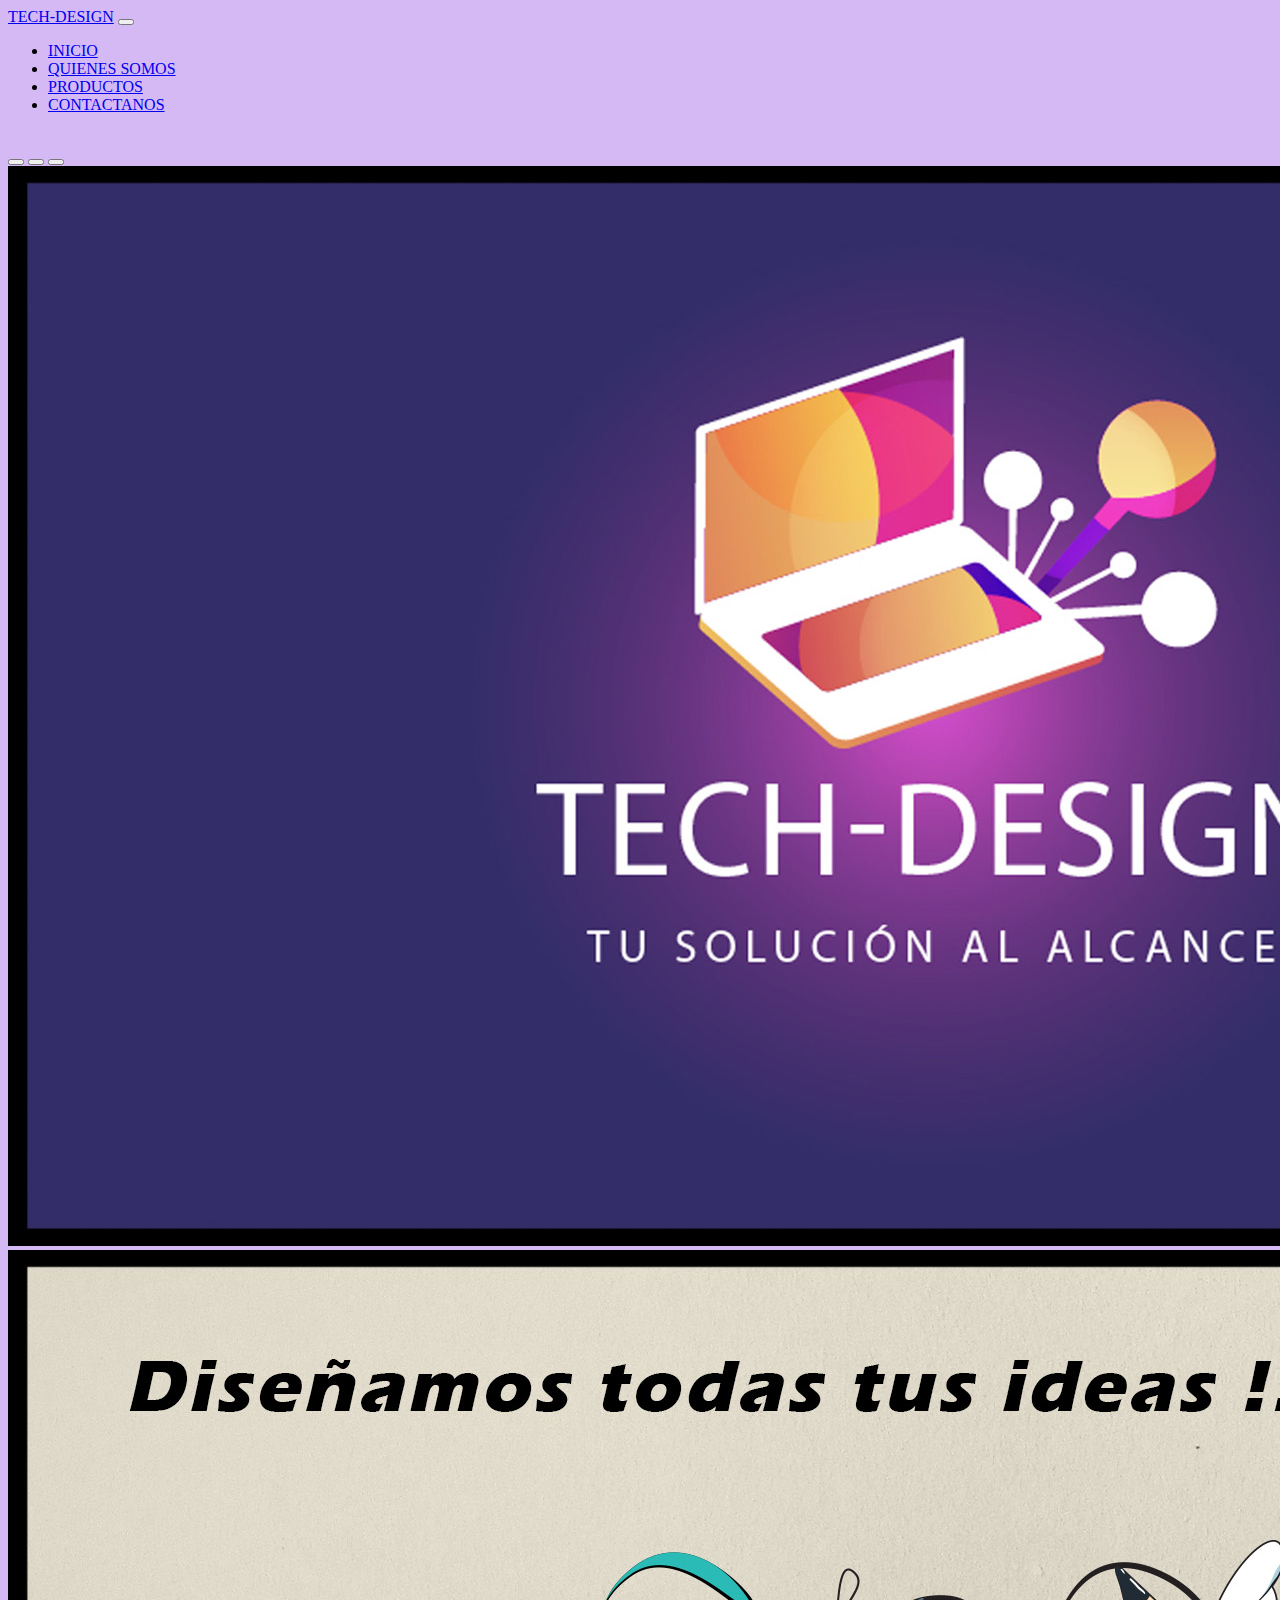
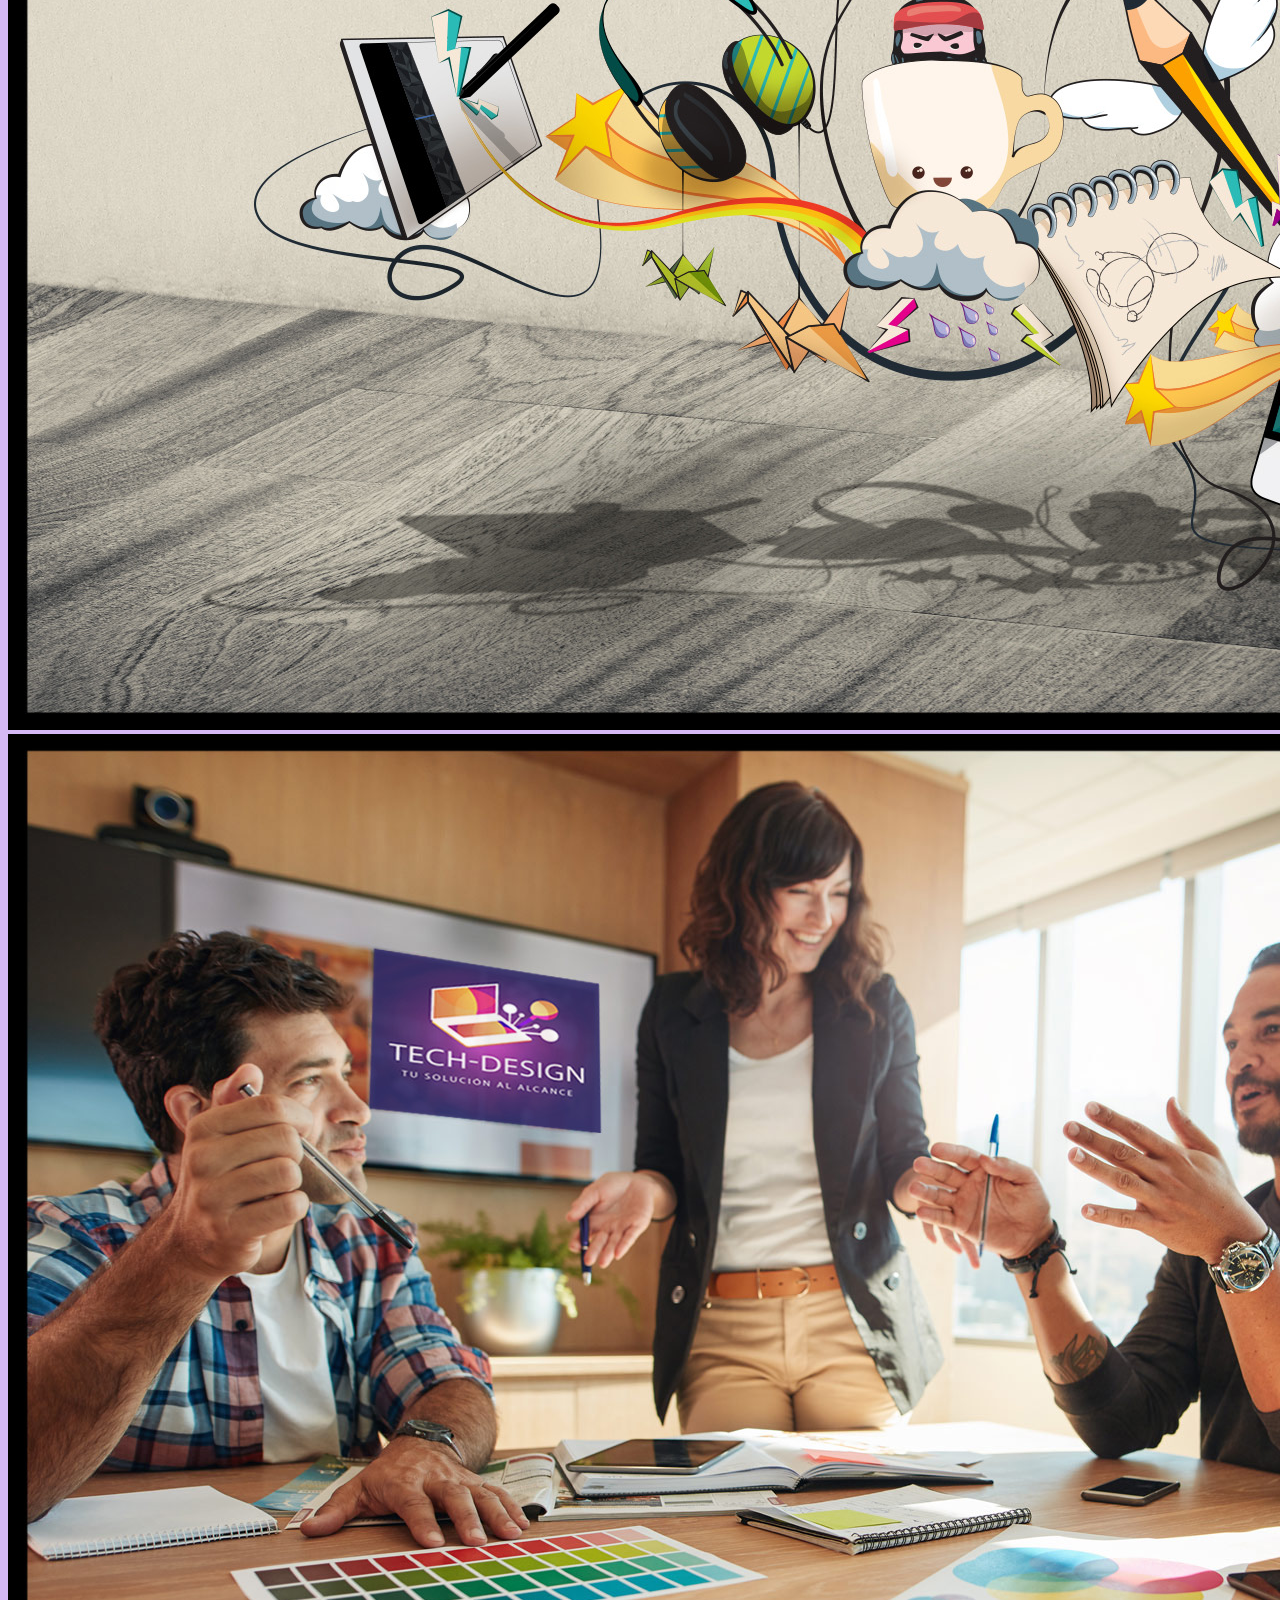
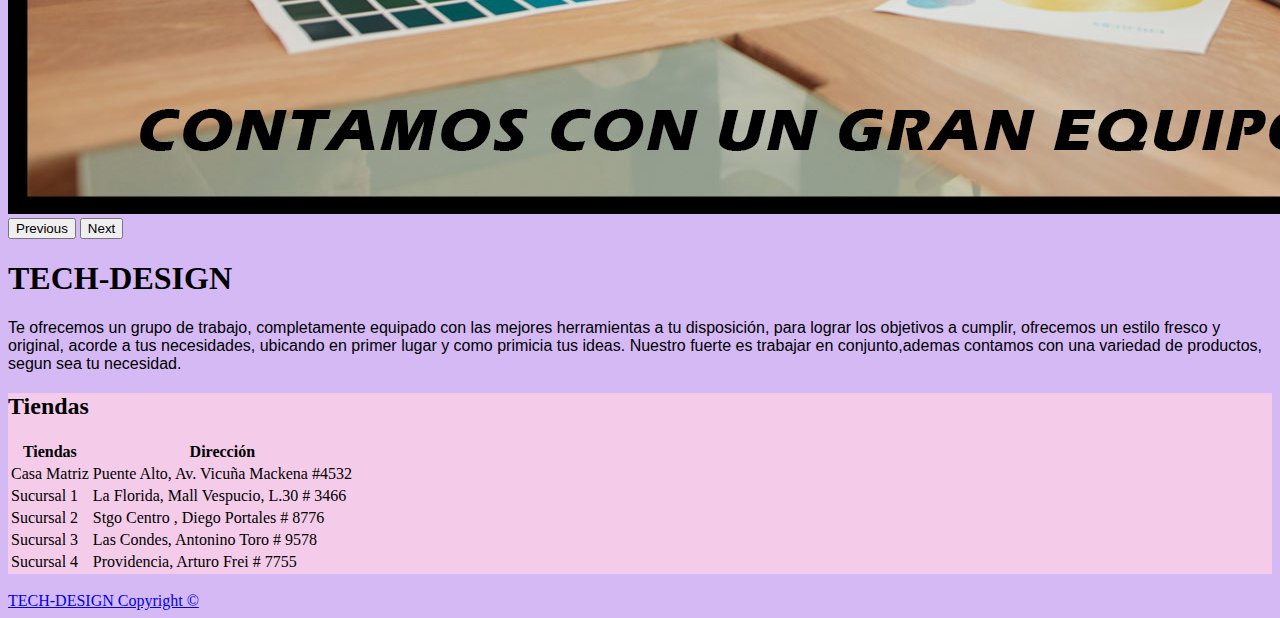
<file: 880-1_George Pereira_Melissa_Villela_P3/html/index.html>
<!DOCTYPE html>
<html lang="en">
<head>
    <meta charset="UTF-8">
    <meta name="viewport" content="width=device-width, initial-scale=1.0">

    <link href="https://cdn.jsdelivr.net/npm/bootstrap@5.1.3/dist/css/bootstrap.min.css" rel="stylesheet" integrity="sha384-1BmE4kWBq78iYhFldvKuhfTAU6auU8tT94WrHftjDbrCEXSU1oBoqyl2QvZ6jIW3" crossorigin="anonymous">

    <script src="https://cdn.jsdelivr.net/npm/bootstrap@5.1.3/dist/js/bootstrap.bundle.min.js" integrity="sha384-ka7Sk0Gln4gmtz2MlQnikT1wXgYsOg+OMhuP+IlRH9sENBO0LRn5q+8nbTov4+1p" crossorigin="anonymous"></script>
    
    <link rel="stylesheet" href="css/estilo.css">

    <title>TECH-DESIGN</title>
</head> 
<body>
<!-- navbar MENU-->

    <nav class="navbar navbar-expand-lg navbar-dark bg-dark">
        <div class="container-fluid">
          <a class="navbar-brand" href="#">TECH-DESIGN</a>
          <button class="navbar-toggler" type="button" data-bs-toggle="collapse" data-bs-target="#navbarNav" aria-controls="navbarNav" aria-expanded="false" aria-label="Toggle navigation">
            <span class="navbar-toggler-icon"></span>
          </button>
          <div class="collapse navbar-collapse" id="navbarNav">
            <ul class="navbar-nav ms-auto">
              <li class="nav-item">
                <a class="nav-link active" aria-current="page" href="index.html">INICIO</a>
              </li>
            
              <li class="nav-item">
                <a class="nav-link active " href="quienes-somos.html">QUIENES SOMOS</a>
                
              </li>
              <li class="nav-item">
                
                <a class="nav-link active" href="productos.html">PRODUCTOS</a>
              </li>
            </li>
            <li class="nav-item">
              
              <a class="nav-link active" href="formulario.html">CONTACTANOS</a>
            </li>
            </ul>
          </div>
        </div>
      </nav>
    <div class="container" my-4>
     <div class="row">

        

<!-- Carrusel-->
<br>
<div id="carouselExampleIndicators" class="carousel slide" data-bs-ride="carousel">
  <div class="carousel-indicators">
    <button type="button" data-bs-target="#carouselExampleIndicators" data-bs-slide-to="0" class="active" aria-current="true" aria-label="Slide 1"></button>
    <button type="button" data-bs-target="#carouselExampleIndicators" data-bs-slide-to="1" aria-label="Slide 2"></button>
    <button type="button" data-bs-target="#carouselExampleIndicators" data-bs-slide-to="2" aria-label="Slide 3"></button>
  </div>
  <div class="carousel-inner mt-5 mb-5">
    <div class="carousel-item active">
      <img src="img/portada1.jpg" class="d-block w-100" alt="...">
    </div>
    <div class="carousel-item">
      <img src="img/portada22.jpg" class="d-block w-100" alt="...">
    </div>
    <div class="carousel-item">
      <img src="img/portada33.jpg" class="d-block w-100" alt="...">
    </div>
  </div>
  <button class="carousel-control-prev" type="button" data-bs-target="#carouselExampleIndicators" data-bs-slide="prev">
    <span class="carousel-control-prev-icon" aria-hidden="true"></span>
    <span class="visually-hidden">Previous</span>
  </button>
  <button class="carousel-control-next" type="button" data-bs-target="#carouselExampleIndicators" data-bs-slide="next">
    <span class="carousel-control-next-icon" aria-hidden="true"></span>
    <span class="visually-hidden">Next</span>
  </button>
</div>


<h1 class="text-center" class="Titulo">TECH-DESIGN </h1> 
<div class="row row-cols-1 row-cols-md-3 g-4 py-1"></div>


<p class="Texto">Te ofrecemos un grupo de trabajo, completamente equipado con las mejores herramientas a tu disposición, para lograr los objetivos a cumplir, ofrecemos un estilo fresco y original, acorde a tus necesidades, ubicando en primer lugar y como primicia tus ideas.

  Nuestro fuerte es trabajar en conjunto,ademas contamos con una variedad de productos, segun sea tu necesidad.</p>
<div class="row row-cols-1 row-cols-md-3 g-4 py-5"></div>



        
        <!-- Creando una tabla-->
        <div class="text-center" class="col-sm-12 col-md-4 col-lg-4 col-xl-4 mt-5" style="background-color: rgb(244, 204, 234);">
          <h2> Tiendas</h2>  
          <table class="table table-dark table-striped">
                <thead>
                  <tr>
                    
                    <th> Tiendas </th>
                    <th> Dirección </th> 
                  </tr>
                </thead>
                <tbody>
                  <tr>
                    <td> Casa Matriz </td>
                    <td> Puente Alto, Av. Vicuña Mackena #4532</td>
                    
                  </tr>
                  <tr>
                    <td> Sucursal 1 </td>
                    <td> La Florida, Mall Vespucio, L.30 # 3466 </td>
                    
                  </tr>
                  <tr>
                    <td> Sucursal 2 </td>
                    <td> Stgo Centro , Diego Portales # 8776 </td>
                    
                  </tr>
                  <tr>
                    <td> Sucursal 3 </td>
                    <td> Las Condes, Antonino Toro # 9578 </td>
                    
                  </tr>
                  <tr>
                    <td> Sucursal 4</td>
                    <td> Providencia, Arturo Frei # 7755</td>
                    
                  </tr>
                  
                </tbody>
            
            </table> 
        </div>

     </div>
    </div>
    <br>
    <footer>
        <div class="container-fluid bg-dark p-1 text-center">
            <div class="row">
                <div class="col"><a href="#" class="text-decoration-none text-success">TECH-DESIGN Copyright ©</a> </div>
               

            </div>

        </div>
    </footer>
</body>
</html>
</file>
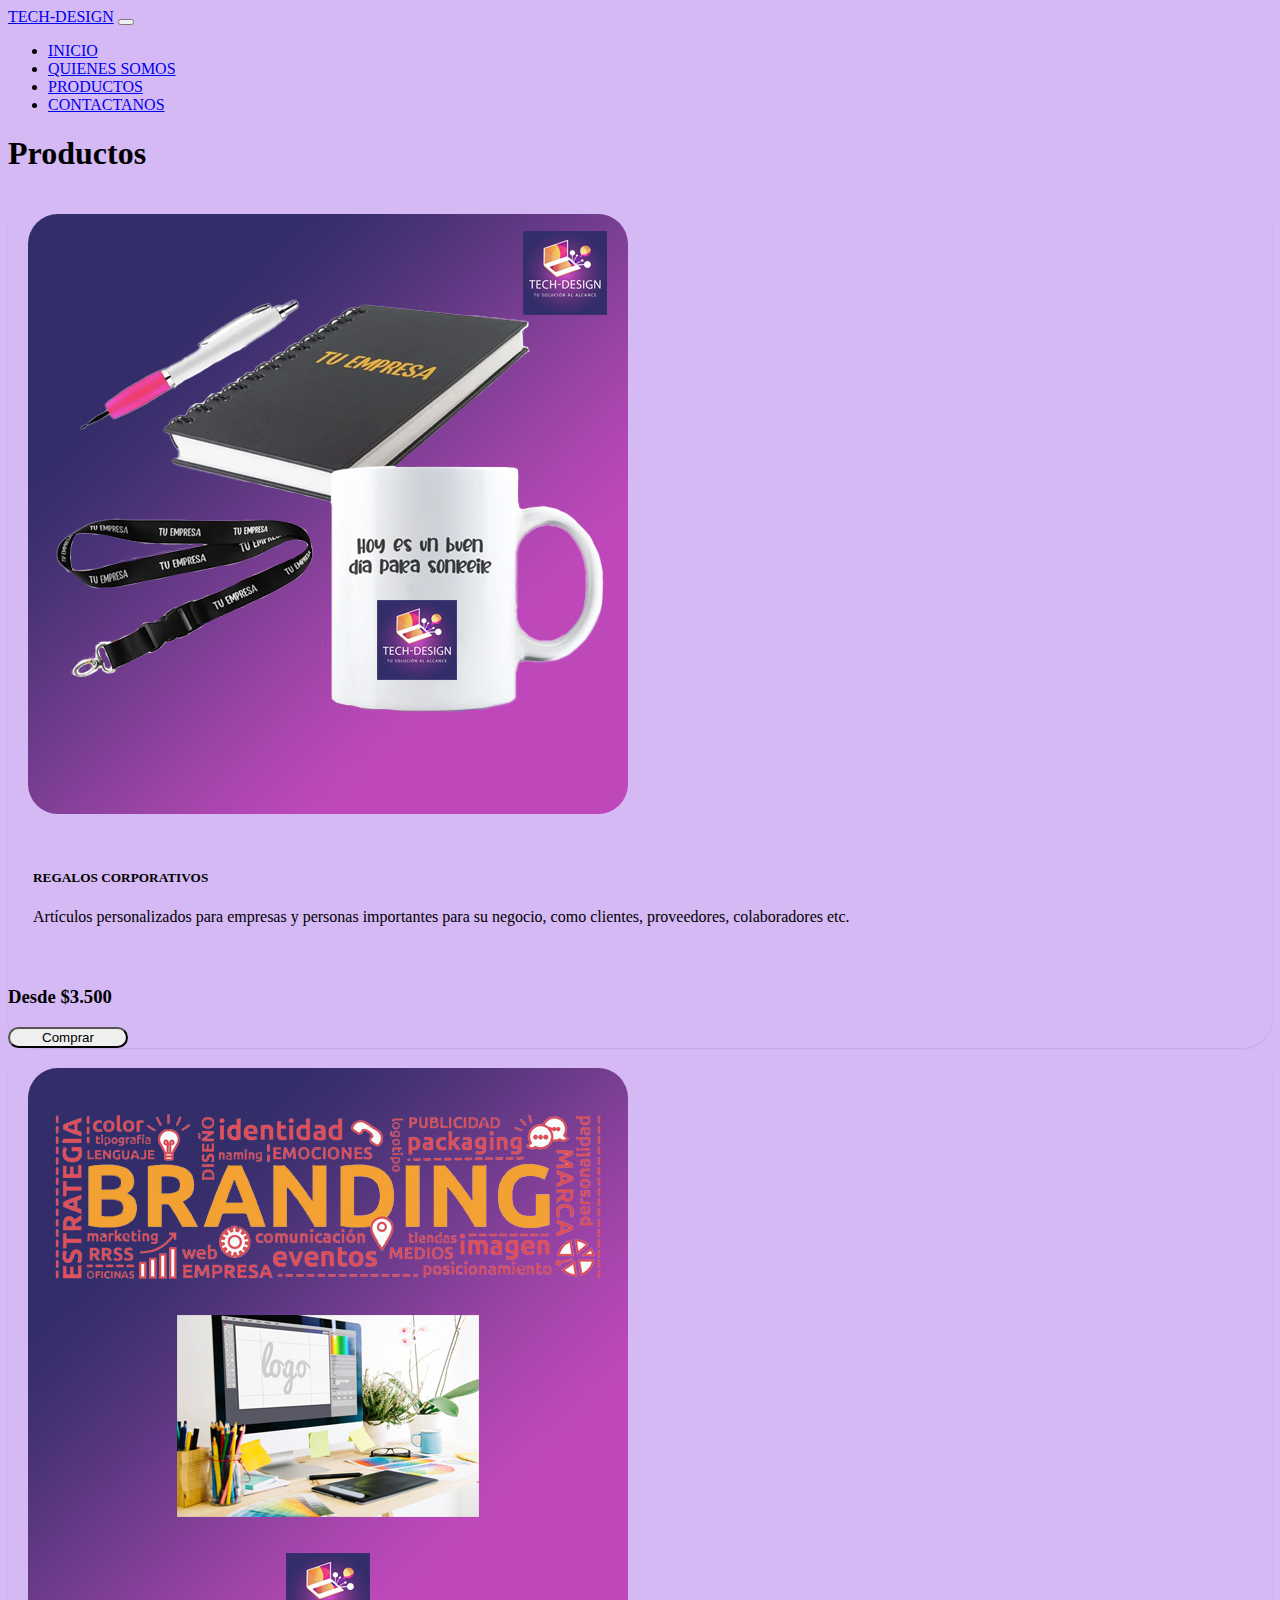
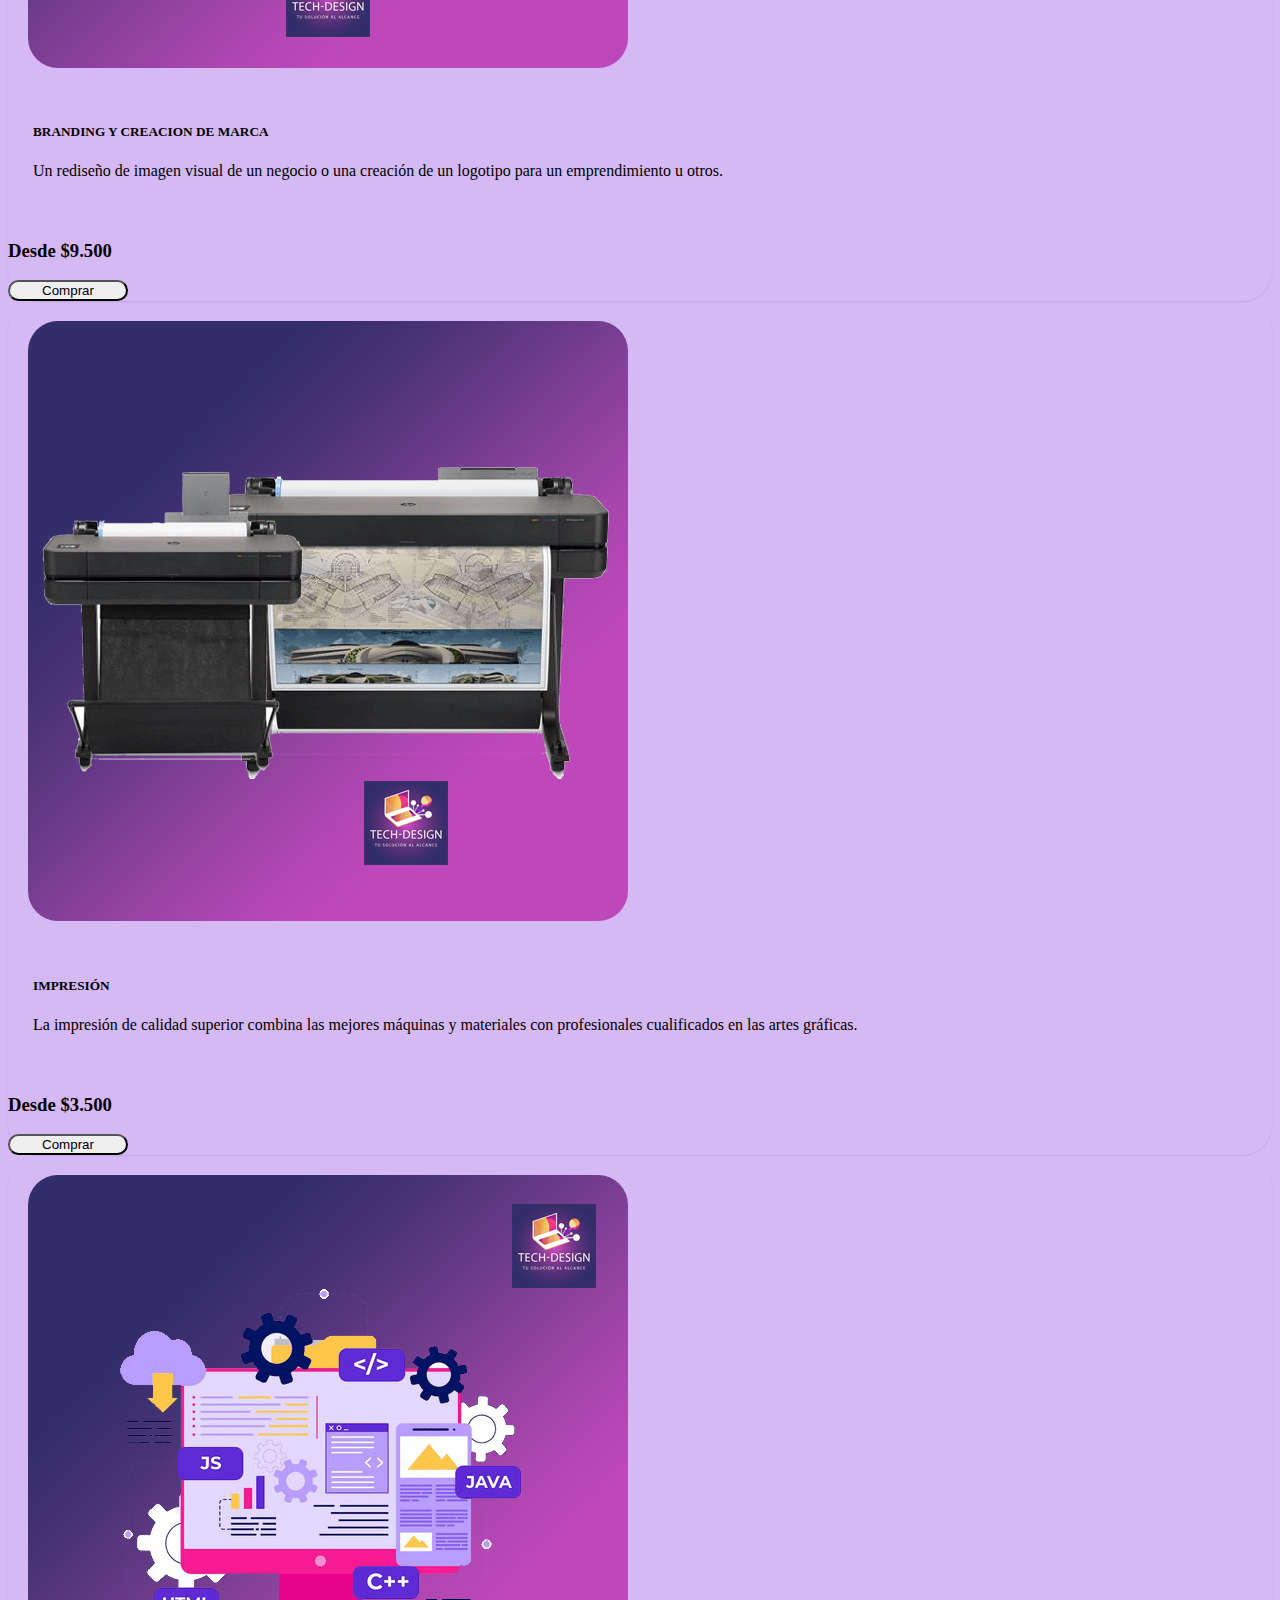
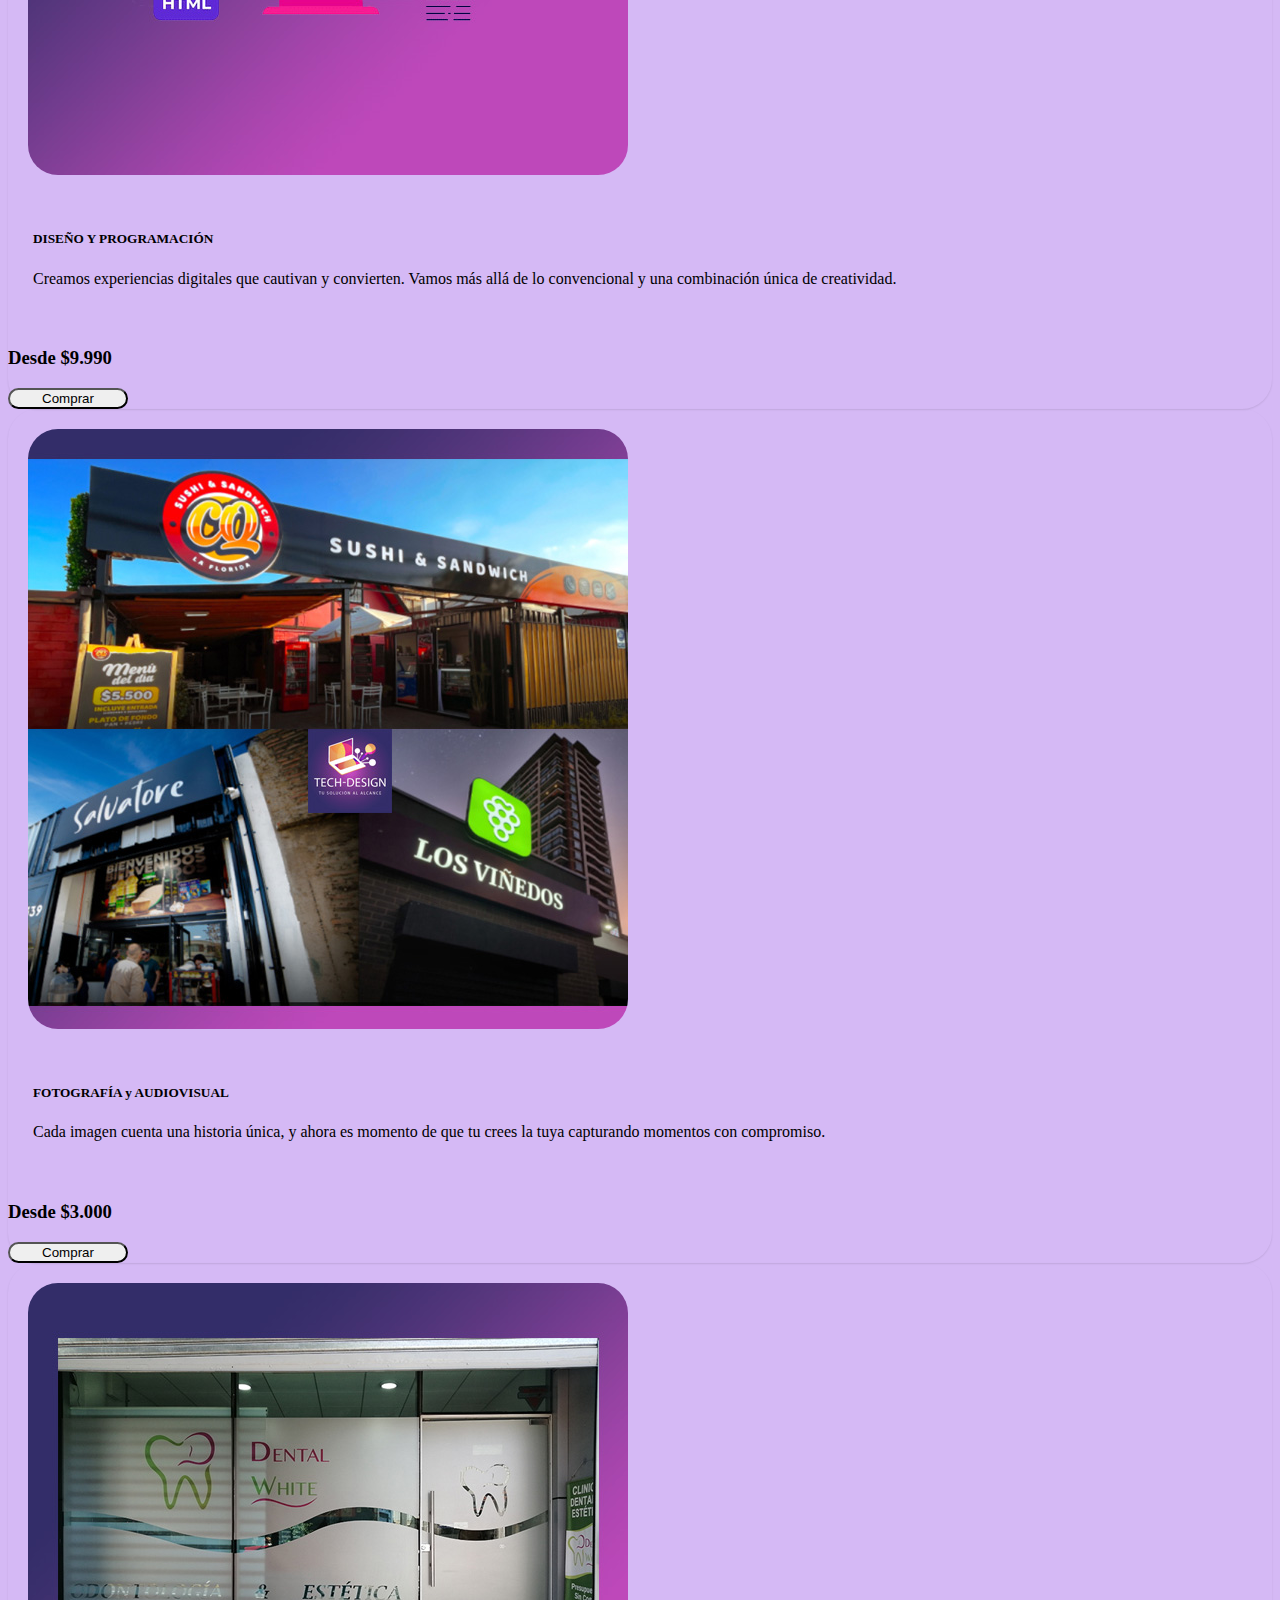
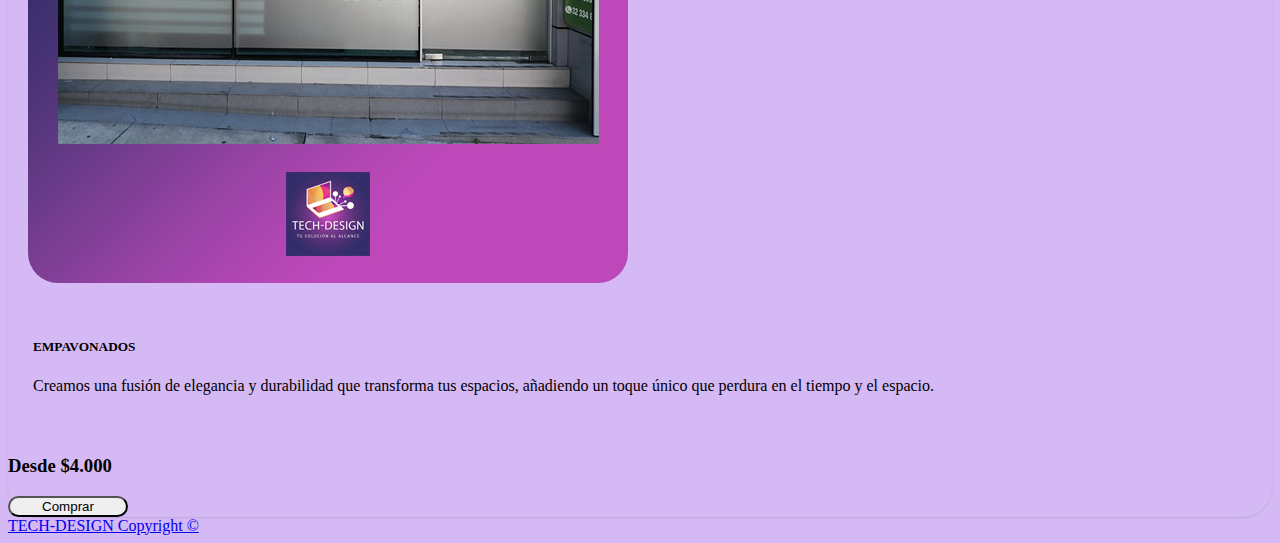
<file: 880-1_George Pereira_Melissa_Villela_P3/html/productos.html>
<!DOCTYPE html>
<html lang="en">
<head>
    <meta charset="UTF-8">
    <meta name="viewport" content="width=device-width, initial-scale=1.0">

    <link href="https://cdn.jsdelivr.net/npm/bootstrap@5.1.3/dist/css/bootstrap.min.css" rel="stylesheet" integrity="sha384-1BmE4kWBq78iYhFldvKuhfTAU6auU8tT94WrHftjDbrCEXSU1oBoqyl2QvZ6jIW3" crossorigin="anonymous">

    <script src="https://cdn.jsdelivr.net/npm/bootstrap@5.1.3/dist/js/bootstrap.bundle.min.js" integrity="sha384-ka7Sk0Gln4gmtz2MlQnikT1wXgYsOg+OMhuP+IlRH9sENBO0LRn5q+8nbTov4+1p" crossorigin="anonymous"></script>
    
    <link rel="stylesheet" href="css/estilo.css">

    <title>TECH-DESIGN</title>
</head> 
<body>
<!-- navbar MENU-->

    <nav class="navbar navbar-expand-lg navbar-dark bg-dark">
        <div class="container-fluid">
          <a class="navbar-brand" href="#">TECH-DESIGN</a>
          <button class="navbar-toggler" type="button" data-bs-toggle="collapse" data-bs-target="#navbarNav" aria-controls="navbarNav" aria-expanded="false" aria-label="Toggle navigation">
            <span class="navbar-toggler-icon"></span>
          </button>
          <div class="collapse navbar-collapse" id="navbarNav">
            <ul class="navbar-nav ms-auto">
              <li class="nav-item">
                <a class="nav-link active" aria-current="page" href="index.html">INICIO</a>
              </li>
            
              <li class="nav-item">
                <a class="nav-link active " href="quienes-somos.html">QUIENES SOMOS</a>
                
              </li>
              <li class="nav-item">
                
                <a class="nav-link active" href="productos.html">PRODUCTOS</a>
              </li>
            </li>
            <li class="nav-item">
              
              <a class="nav-link active" href="formulario.html">CONTACTANOS</a>
            </li>
            </ul>
          </div>
        </div>
      </nav>
      
      <!-- CATEGORIA PRODCUTOS-->
    
      <div class="container py-5">
        <h1 class="text-center">Productos</h1>
        <div class="row row-cols-1 row-cols-md-3 g-4 py-5">

            <div class="col">
                <div class="card">
                    <img src="./img/producto1.jpg" class="card-img-top" alt="...">
                    <div class="card-body">
                        <h5 class="card-title">REGALOS CORPORATIVOS</h5>
                        <p class="card-text">Artículos personalizados para empresas y personas importantes para su negocio, como clientes, proveedores, colaboradores etc. </p>
                    </div>
                    <div class="mb-5 d-flex justify-content-around">
                        <h3>Desde $3.500</h3>
                        <button class="btn btn-primary">Comprar</button>
                    </div>
                </div>
            </div>

            <div class="col">
                <div class="card">
                    <img src="./img/producto2.jpg" class="card-img-top" alt="...">
                    <div class="card-body">
                        <h5 class="card-title">BRANDING Y CREACION DE MARCA</h5>
                        <p class="card-text">Un rediseño de imagen visual de un negocio o una creación de un logotipo para un emprendimiento u otros.</p>
                    </div>
                    <div class="mb-5 d-flex justify-content-around">
                        <h3>Desde $9.500</h3>
                        <button class="btn btn-primary">Comprar</button>
                    </div>
                </div>
            </div>

            <div class="col">
                <div class="card">
                    <img src="./img/producto3.jpg" class="card-img-top" alt="...">
                    <div class="card-body">
                        <h5 class="card-title">IMPRESIÓN</h5>
                        <p class="card-text">La impresión de calidad superior combina las mejores máquinas y materiales con profesionales cualificados en las artes gráficas.</p>
                    </div>
                    <div class="mb-5 d-flex justify-content-around">
                        <h3>Desde $3.500</h3>
                        <button class="btn btn-primary">Comprar</button>
                    </div>
                </div>
            </div>

            <div class="col">
                <div class="card">
                    <img src="./img/producto4.jpg" class="card-img-top" alt="...">
                    <div class="card-body">
                        <h5 class="card-title">DISEÑO Y PROGRAMACIÓN</h5>
                        <p class="card-text">Creamos experiencias digitales que cautivan y convierten. Vamos más allá de lo convencional y una combinación única de creatividad.</p>
                    </div>
                    <div class="mb-5 d-flex justify-content-around">
                        <h3>Desde $9.990</h3>
                        <button class="btn btn-primary">Comprar</button>
                    </div>
                </div>
            </div>

            <div class="col">
                <div class="card">
                    <img src="./img/producto5.jpg" class="card-img-top" alt="...">
                    <div class="card-body">
                        <h5 class="card-title">FOTOGRAFÍA y AUDIOVISUAL</h5>
                        <p class="card-text">Cada imagen cuenta una historia única, y ahora es momento de que tu crees la tuya capturando momentos con compromiso.
                          </p>
                    </div>
                    <div class="mb-5 d-flex justify-content-around">
                        <h3>Desde $3.000</h3>
                        <button class="btn btn-primary">Comprar</button>
                    </div>
                </div>
            </div>

            <div class="col">
                <div class="card">
                    <img src="./img/producto6.jpg" class="card-img-top" alt="...">
                    <div class="card-body">
                        <h5 class="card-title">EMPAVONADOS</h5>
                        <p class="card-text">Creamos una fusión de elegancia y durabilidad que transforma tus espacios, añadiendo un toque único que perdura en el tiempo y el espacio.</p>
                    </div>
                    <div class="mb-5 d-flex justify-content-around">
                        <h3>Desde $4.000</h3>
                        <button class="btn btn-primary">Comprar</button>
                    </div>
                </div>
            </div>


        </div>
    </div>
    <script src="https://cdn.jsdelivr.net/npm/bootstrap@5.0.2/dist/js/bootstrap.bundle.min.js"
        integrity="sha384-MrcW6ZMFYlzcLA8Nl+NtUVF0sA7MsXsP1UyJoMp4YLEuNSfAP+JcXn/tWtIaxVXM"
        crossorigin="anonymous"></script>

        <footer>
          <div class="container-fluid bg-dark p-1 text-center">
              <div class="row">
                  <div class="col"><a href="#" class="text-decoration-none text-success"> TECH-DESIGN Copyright ©</a> </div>
                 
  
              </div>
  
          </div>
      </footer>
</file>
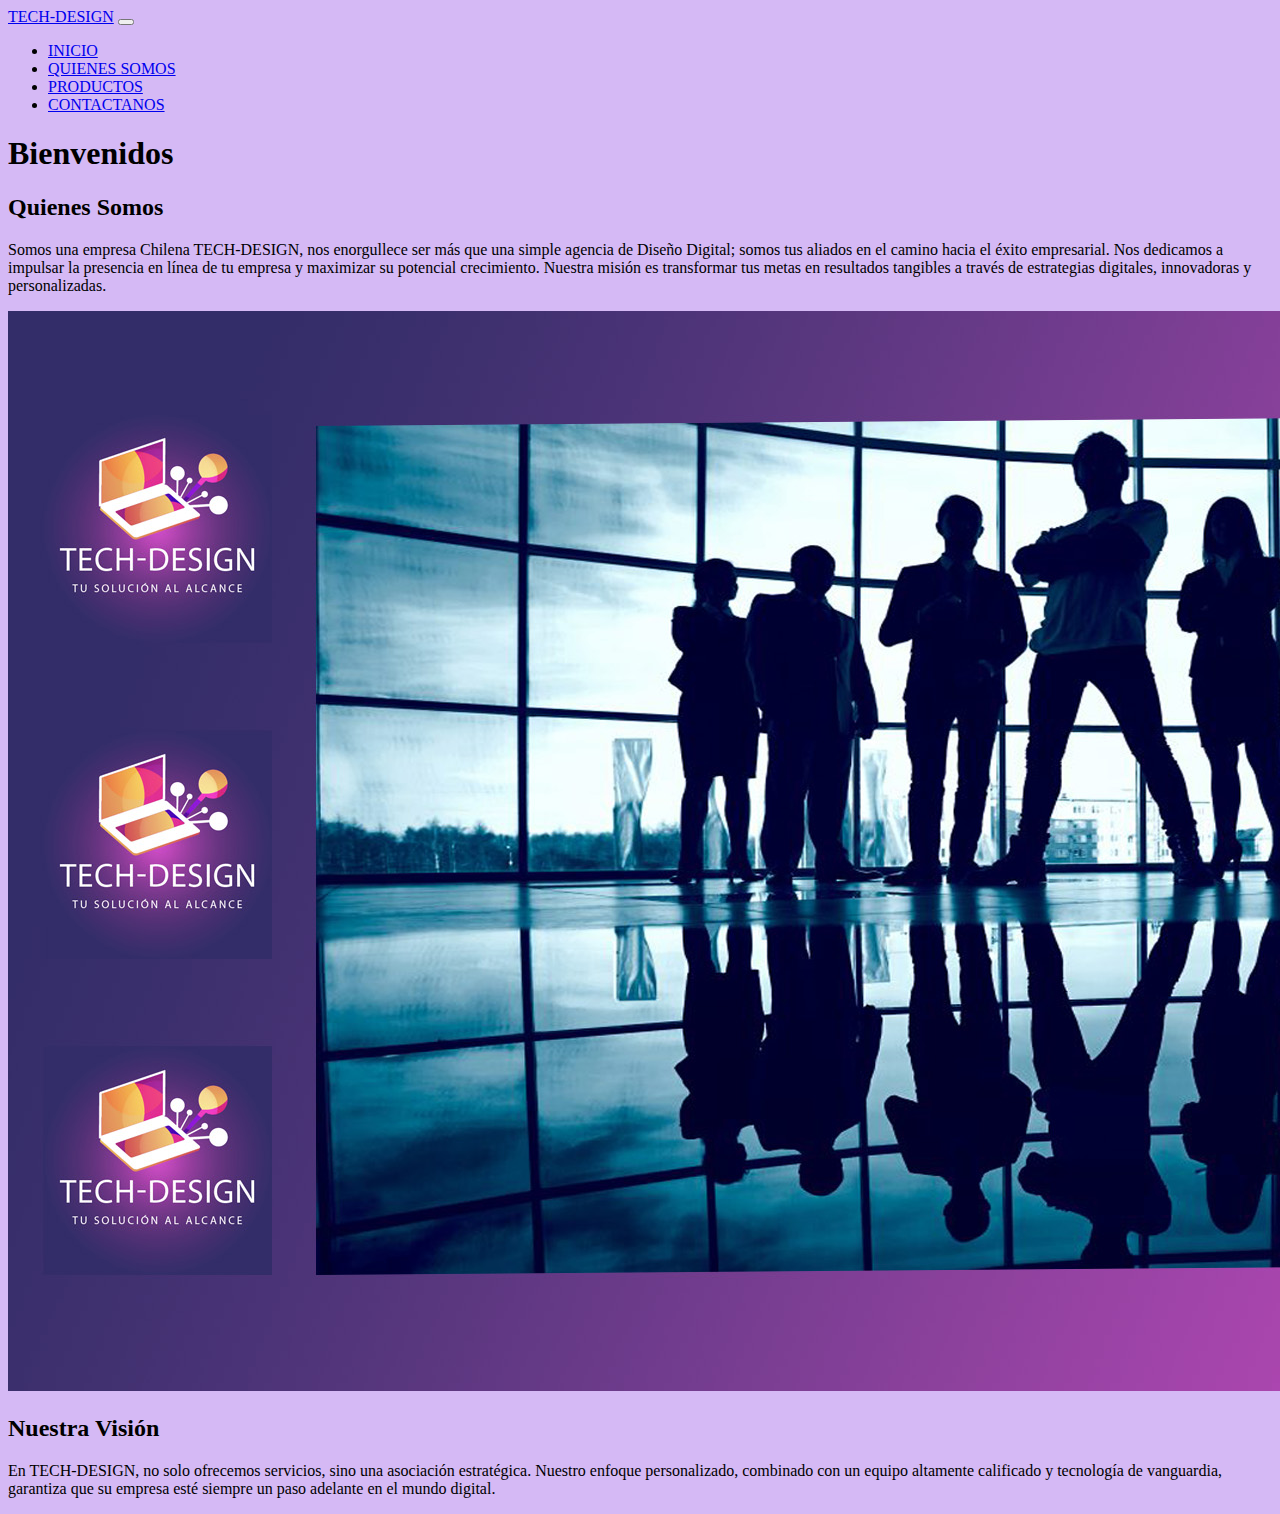
<file: 880-1_George Pereira_Melissa_Villela_P3/html/quienes-somos.html>
<!DOCTYPE html>
<html lang="en">
<head>
    <meta charset="UTF-8">
    <meta name="viewport" content="width=device-width, initial-scale=1.0">

    <link href="https://cdn.jsdelivr.net/npm/bootstrap@5.1.3/dist/css/bootstrap.min.css" rel="stylesheet" integrity="sha384-1BmE4kWBq78iYhFldvKuhfTAU6auU8tT94WrHftjDbrCEXSU1oBoqyl2QvZ6jIW3" crossorigin="anonymous">

    <script src="https://cdn.jsdelivr.net/npm/bootstrap@5.1.3/dist/js/bootstrap.bundle.min.js" integrity="sha384-ka7Sk0Gln4gmtz2MlQnikT1wXgYsOg+OMhuP+IlRH9sENBO0LRn5q+8nbTov4+1p" crossorigin="anonymous"></script>
    
    <link rel="stylesheet" href="css/estilo.css">

    <title>TECH-DESIGN</title>
</head> 
<body>
<!-- navbar MENU-->

    <nav class="navbar navbar-expand-lg navbar-dark bg-dark">
        <div class="container-fluid">
          <a class="navbar-brand" href="#">TECH-DESIGN</a>
          <button class="navbar-toggler" type="button" data-bs-toggle="collapse" data-bs-target="#navbarNav" aria-controls="navbarNav" aria-expanded="false" aria-label="Toggle navigation">
            <span class="navbar-toggler-icon"></span>
          </button>
          <div class="collapse navbar-collapse" id="navbarNav">
            <ul class="navbar-nav ms-auto">
              <li class="nav-item">
                <a class="nav-link active" aria-current="page" href="index.html">INICIO</a>
              </li>
            
              <li class="nav-item">
                <a class="nav-link active " href="quienes-somos.html">QUIENES SOMOS</a>
                
              </li>
              <li class="nav-item">
                
                <a class="nav-link active" href="productos.html">PRODUCTOS</a>
              </li>
            </li>
            <li class="nav-item">
              
              <a class="nav-link active" href="formulario.html">CONTACTANOS</a>
            </li>
            </ul>
          </div>
        </div>
      </nav>
    <div class="container">
      <div class="row mt-5 mb-5 justify-content-center">
         <div class="col-sm-8 pt-5 pb-5 ">
           
           <h1 class="text-center">Bienvenidos</h1>

           <h2 class="mt-5">Quienes Somos</h2>
           <p>Somos una empresa Chilena TECH-DESIGN, nos enorgullece ser más que una simple agencia de Diseño Digital; somos tus aliados en el camino hacia el éxito empresarial. Nos dedicamos a impulsar la presencia en línea de tu empresa y maximizar su potencial crecimiento.  Nuestra misión es transformar tus metas en resultados tangibles a través de estrategias digitales,  innovadoras y personalizadas.
           </p>
           <img src="img/portadaquienes.jpg" class="img-fluid mx-auto d-block mt-5 mb-5">

           <h2 class="mt-5">Nuestra Visión</h2>
           <p>En  TECH-DESIGN, no solo ofrecemos servicios, sino una asociación estratégica.  Nuestro enfoque personalizado, combinado con un equipo altamente calificado y tecnología de vanguardia, garantiza que su empresa esté siempre un paso adelante en el mundo digital.</p>

          </div>
</file>
<file: 880-1_George Pereira_Melissa_Villela_P3/html/css/estilo.css>
/*h1{
    color: rgb(43, 226, 95);
}*/

body{ 
    background-color: rgb(213, 185, 245);
}
.Titulo{                                              /* Asignando color al titulo por su id */
    color: rgb(0, 0, 0);
    

}


.Texto{                                              /* Asignando color parrafo*/         
    color: rgb(0, 0, 0);
    font-family: Verdana, Geneva, Tahoma, sans-serif;
}


.card-img-top{
    border-radius: 50px;
    padding: 20px;
}
.card{
    border-radius: 30px;
    box-shadow: rgba(0, 0, 0, 0.1) 0px 1px 2px 0px;
}
.card-body{
    padding: 25px;
    margin-top: -15px;
}
.btn-primary{
    border-radius: 50px;
    width: 120px;
}
.btn-primary:hover{
    background-color: rgb(255, 0, 170);
    border: none;
}
h3,h5{
    color: rgb(0, 0, 0);
}
</file>
